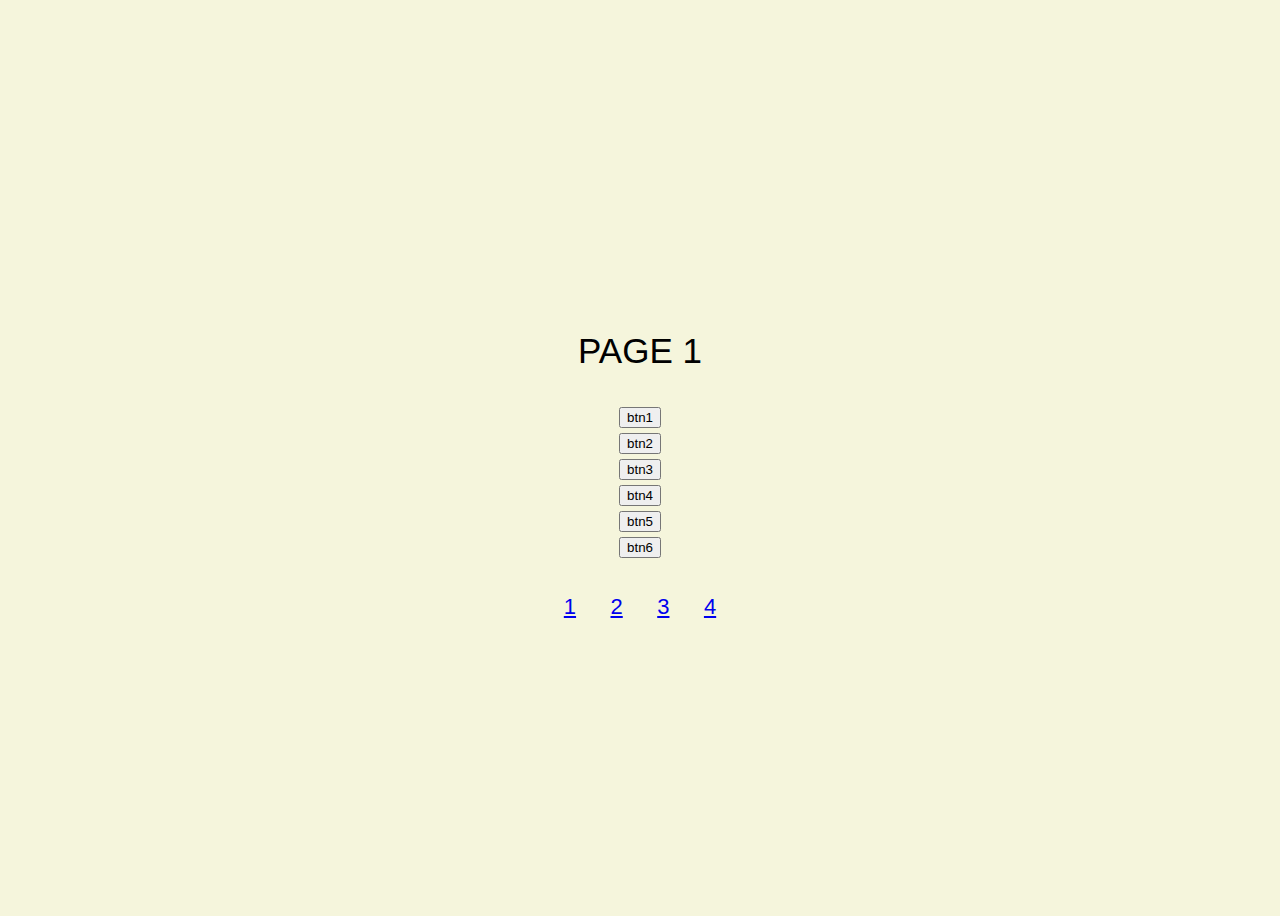
<file: index.html>
<!DOCTYPE html>
<html>
  <head>
    <title>Parcel Sandbox</title>
    <meta charset="UTF-8" />
    <link rel="stylesheet" href="./src/style.css" />
    <script src="https://ajax.googleapis.com/ajax/libs/jquery/3.3.1/jquery.min.js"></script>
  </head>

  <body>
    <p>page 1</p>
    <ul>
      <li><button>btn1</button></li>
      <li><button>btn2</button></li>
      <li><button>btn3</button></li>
      <li><button>btn4</button></li>
      <li><button>btn5</button></li>
      <li><button>btn6</button></li>
    </ul>
    <div class="pagination">
      <a href="./index.html">1</a>
      <a href="./2.html">2</a>
      <a href="./3.html">3</a>
      <a href="./4.html">4</a>
    </div>
    <script src="./src/index.js"></script>
  </body>
</html>
</file>
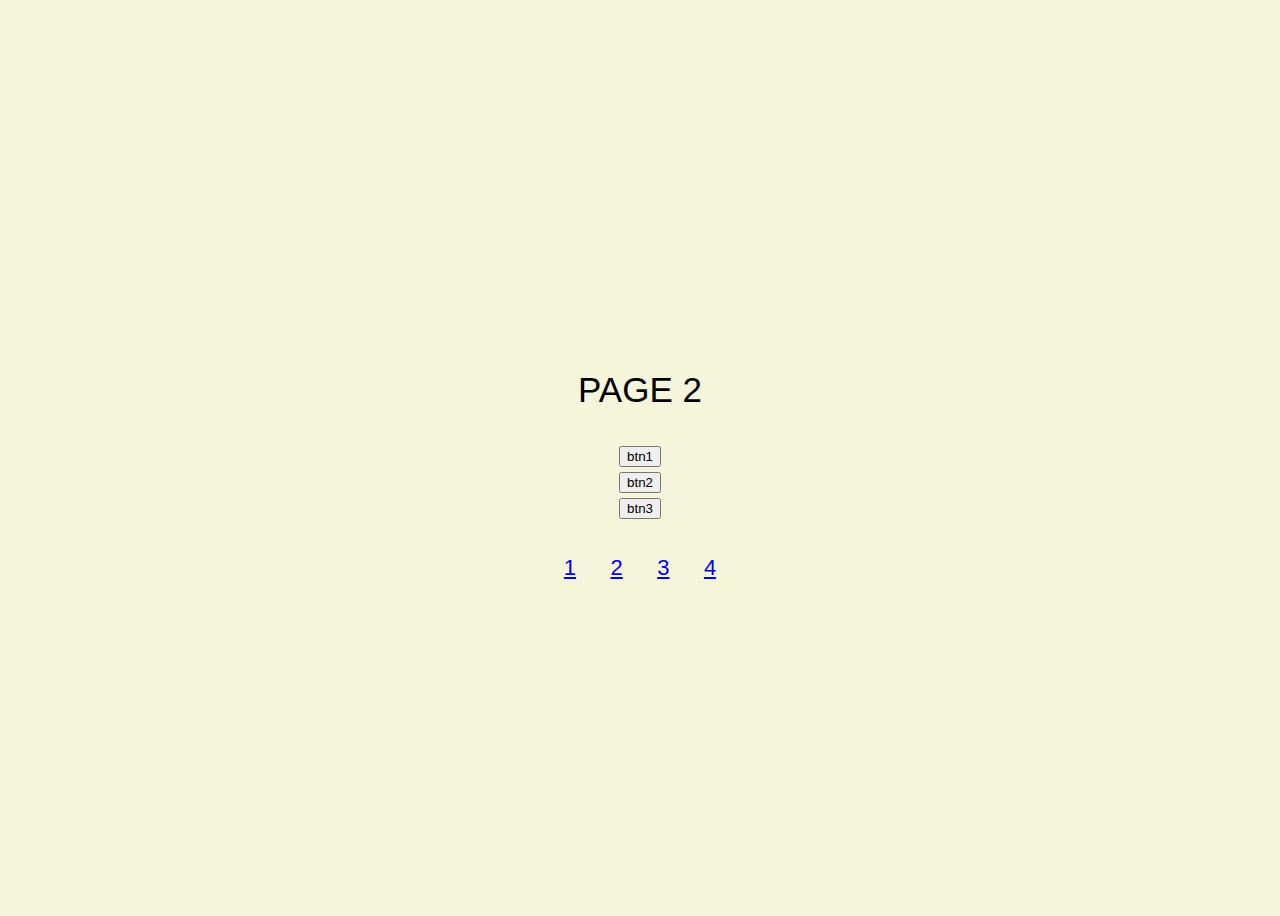
<file: 2.html>
<!DOCTYPE html>
<html>
  <head>
    <title>Parcel Sandbox</title>
    <meta charset="UTF-8" />
    <link rel="stylesheet" href="./src/style.css" />
    <script src="https://ajax.googleapis.com/ajax/libs/jquery/3.3.1/jquery.min.js"></script>
  </head>

  <body>
    <p>page 2</p>
    <ul>
      <li><button>btn1</button></li>
      <li><button>btn2</button></li>
      <li><button>btn3</button></li>
    </ul>
    <div class="pagination">
      <a href="./index.html">1</a>
      <a href="./2.html">2</a>
      <a href="./3.html">3</a>
      <a href="./4.html">4</a>
    </div>
    <script src="src/index.js"></script>
  </body>
</html>
</file>
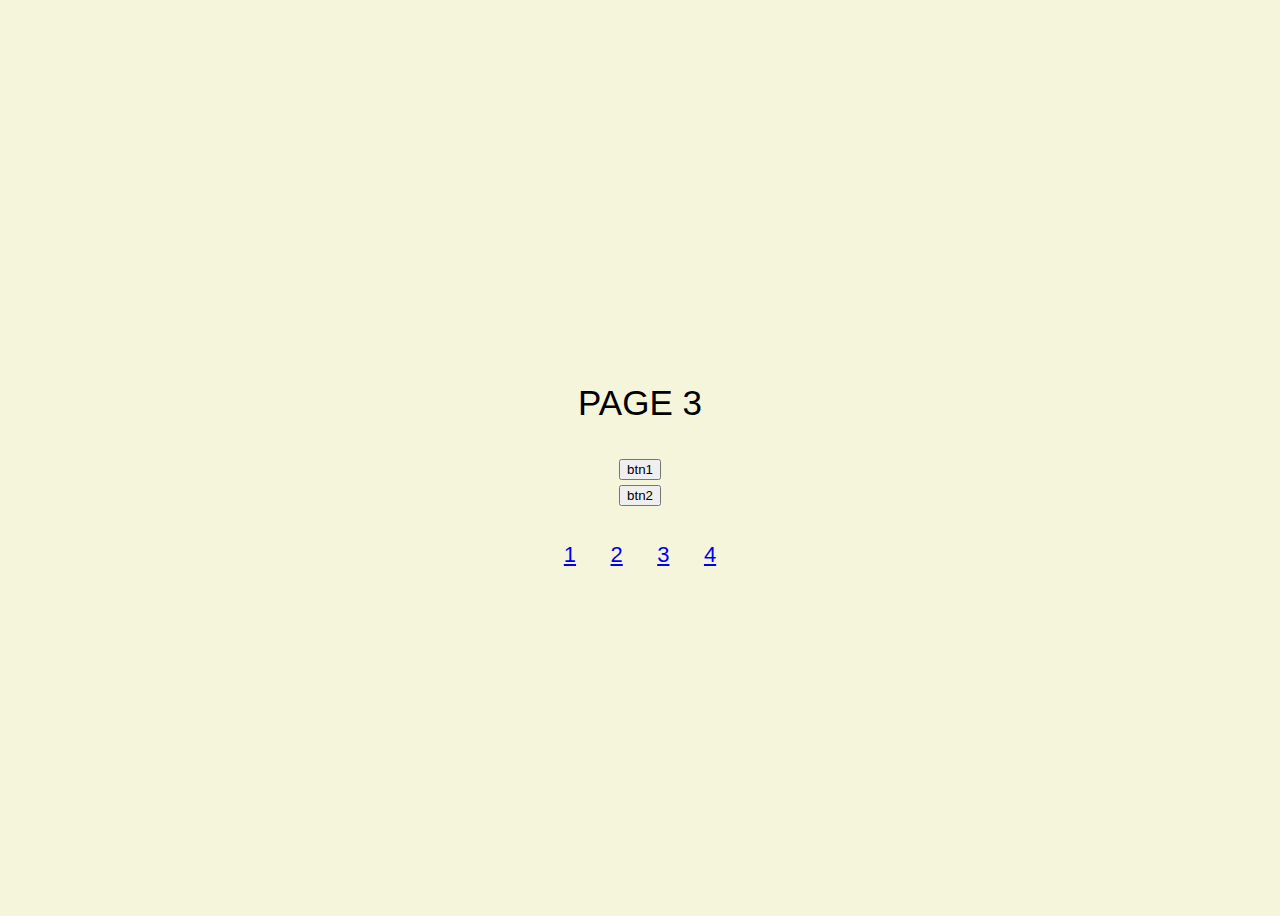
<file: 3.html>
<!DOCTYPE html>
<html>
  <head>
    <title>Parcel Sandbox</title>
    <meta charset="UTF-8" />
    <link rel="stylesheet" href="./src/style.css" />
    <script src="https://ajax.googleapis.com/ajax/libs/jquery/3.3.1/jquery.min.js"></script>
  </head>

  <body>
    <p>page 3</p>
    <ul>
      <li><button>btn1</button></li>
      <li><button>btn2</button></li>
    </ul>
    <div class="pagination">
      <a href="./index.html">1</a>
      <a href="./2.html">2</a>
      <a href="./3.html">3</a>
      <a href="./4.html">4</a>
    </div>
    <script src="src/index.js"></script>
  </body>
</html>
</file>
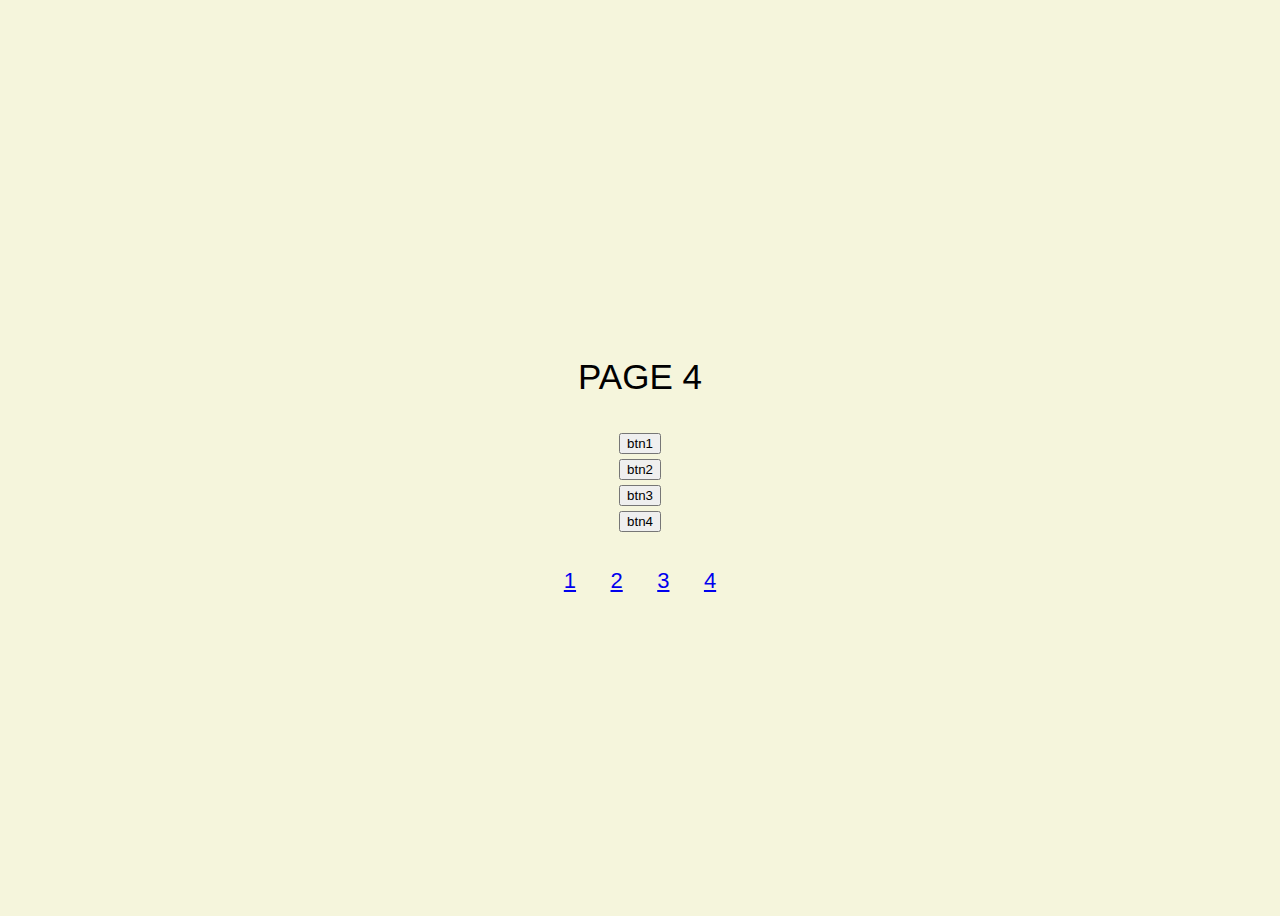
<file: 4.html>
<!DOCTYPE html>
<html>
  <head>
    <title>Parcel Sandbox</title>
    <meta charset="UTF-8" />
    <link rel="stylesheet" href="./src/style.css" />
    <script src="https://ajax.googleapis.com/ajax/libs/jquery/3.3.1/jquery.min.js"></script>
  </head>

  <body>
    <p>page 4</p>
    <ul>
      <li><button>btn1</button></li>
      <li><button>btn2</button></li>
      <li><button>btn3</button></li>
      <li><button>btn4</button></li>
    </ul>
    <div class="pagination">
      <a href="./index.html">1</a>
      <a href="./2.html">2</a>
      <a href="./3.html">3</a>
      <a href="./4.html">4</a>
    </div>
    <script src="src/index.js"></script>
  </body>
</html>
</file>
<file: src/style.css>
p {
  text-transform: uppercase;
  margin-bottom: 15px;
  font-size: 35px;
}

ul {
  list-style-type: none;
  padding-left: 0;
}

li {
  margin: 5px 0;
}
.pagination {
  margin-top: 15px;
}
a {
  margin: 0 10px;
  font-size: 22px;
  padding: 5px;
}
body {
  font-family: sans-serif;
  min-height: 100vh;
  display: flex;
  flex-direction: column;
  align-items: center;
  justify-content: center;
  background-color: beige;
}
</file>
